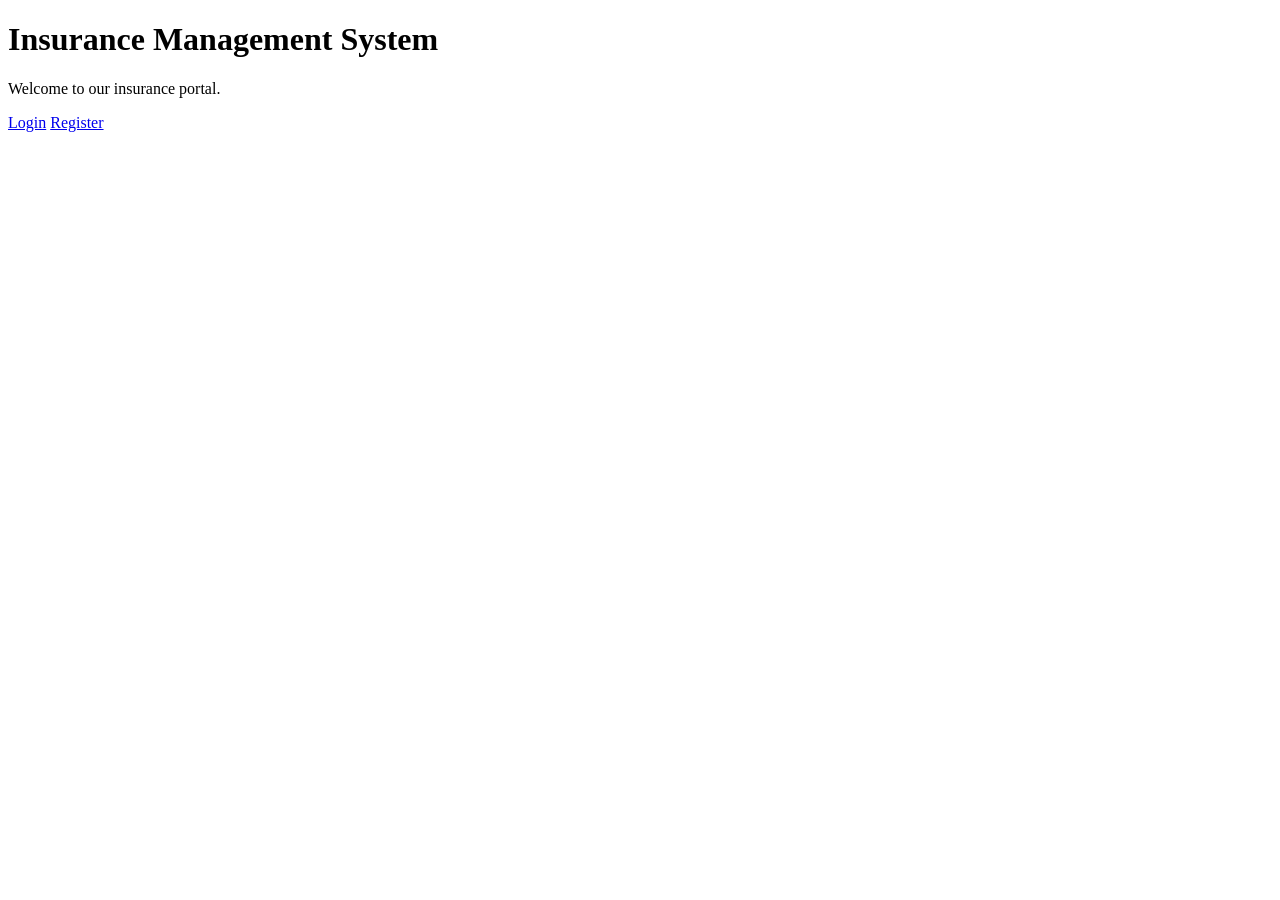
<file: src/main/resources/templates/index.html>
<!DOCTYPE html>
<html xmlns:th="http://www.thymeleaf.org">
<head>
    <title>Insurance Management</title>
    <link rel="stylesheet" th:href="@{/css/style.css}">
</head>
<body>

<div class="container">
    <h1>Insurance Management System</h1>

    <p>Welcome to our insurance portal.</p>

    <div class="buttons">
        <a href="/login">Login</a>
        <a href="/register">Register</a>
    </div>
</div>

</body>
</html>
</file>
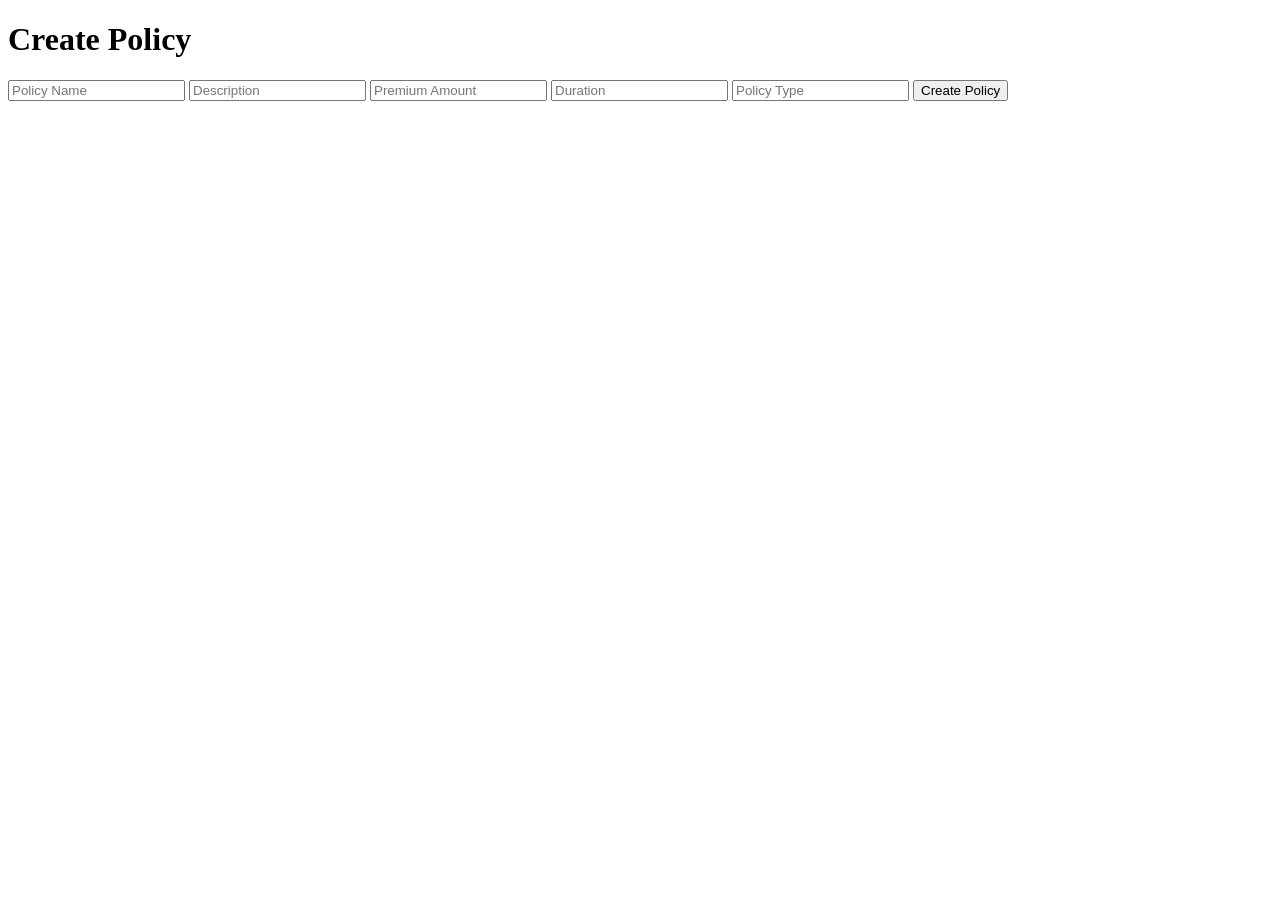
<file: src/main/resources/templates/create-policy.html>
<!DOCTYPE html>
<html xmlns:th="http://www.thymeleaf.org">
<head>
    <title>Create Policy</title>

    <link rel="stylesheet" th:href="@{/css/style.css}">
</head>
<body>

<div class="container">

    <h1>Create Policy</h1>

    <form
            method="post"
            action="/agent/create-policy"
    >

        <input
                type="text"
                name="policyName"
                placeholder="Policy Name"
                required
        >

        <input
                type="text"
                name="description"
                placeholder="Description"
                required
        >

        <input
                type="number"
                name="premiumAmount"
                placeholder="Premium Amount"
                required
        >

        <input
                type="number"
                name="duration"
                placeholder="Duration"
                required
        >

        <input
                type="text"
                name="type"
                placeholder="Policy Type"
                required
        >

        <button type="submit">
            Create Policy
        </button>

    </form>

</div>

</body>
</html>
</file>
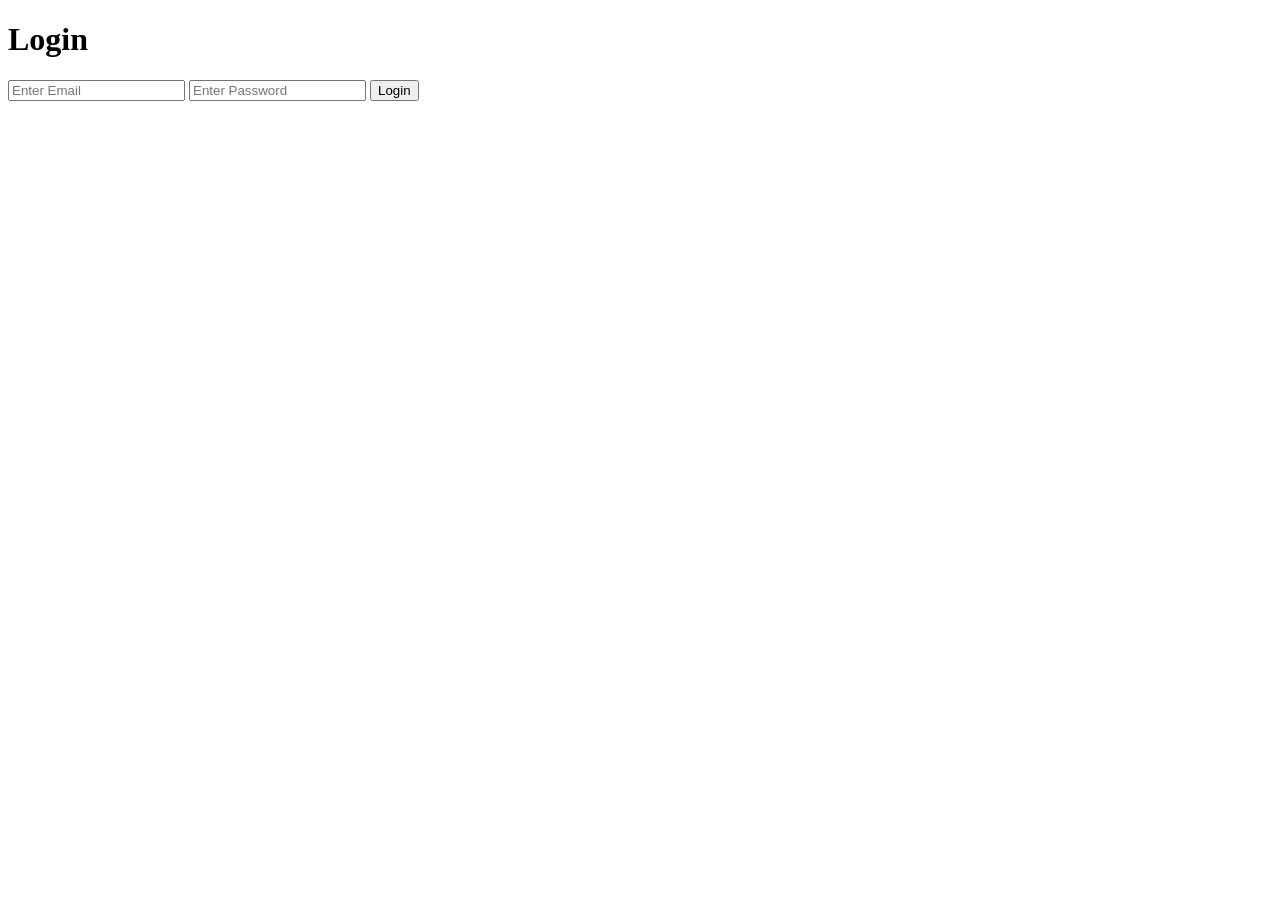
<file: src/main/resources/templates/login.html>
<!DOCTYPE html>
<html xmlns:th="http://www.thymeleaf.org">
<head>
    <title>Login</title>

    <link rel="stylesheet" th:href="@{/css/style.css}">
</head>
<body>

<div class="container">

    <h1>Login</h1>

    <form id="loginForm">

        <input
                type="email"
                id="email"
                placeholder="Enter Email"
                required
        >

        <input
                type="password"
                id="password"
                placeholder="Enter Password"
                required
        >

        <button type="submit">
            Login
        </button>

    </form>

    <p id="message"></p>

</div>

<script>

    const form = document.getElementById("loginForm");

    form.addEventListener("submit", async function(e){

        e.preventDefault();

        const email =
            document.getElementById("email").value;

        const password =
            document.getElementById("password").value;

        const response = await fetch("/login", {

            method: "POST",

            headers: {
                "Content-Type": "application/json"
            },

            body: JSON.stringify({
                email: email,
                password: password
            })
        });

        const data = await response.json();

        console.log(data);

        if(data.token){

            localStorage.setItem(
                "jwtToken",
                data.token
            );

            document.getElementById("message")
                .innerText = "Login Successful";

            window.location.href =
                "/customer/dashboard";
        }
        else{

            document.getElementById("message")
                .innerText = "Invalid Credentials";
        }
    });

</script>

</body>
</html>
</file>
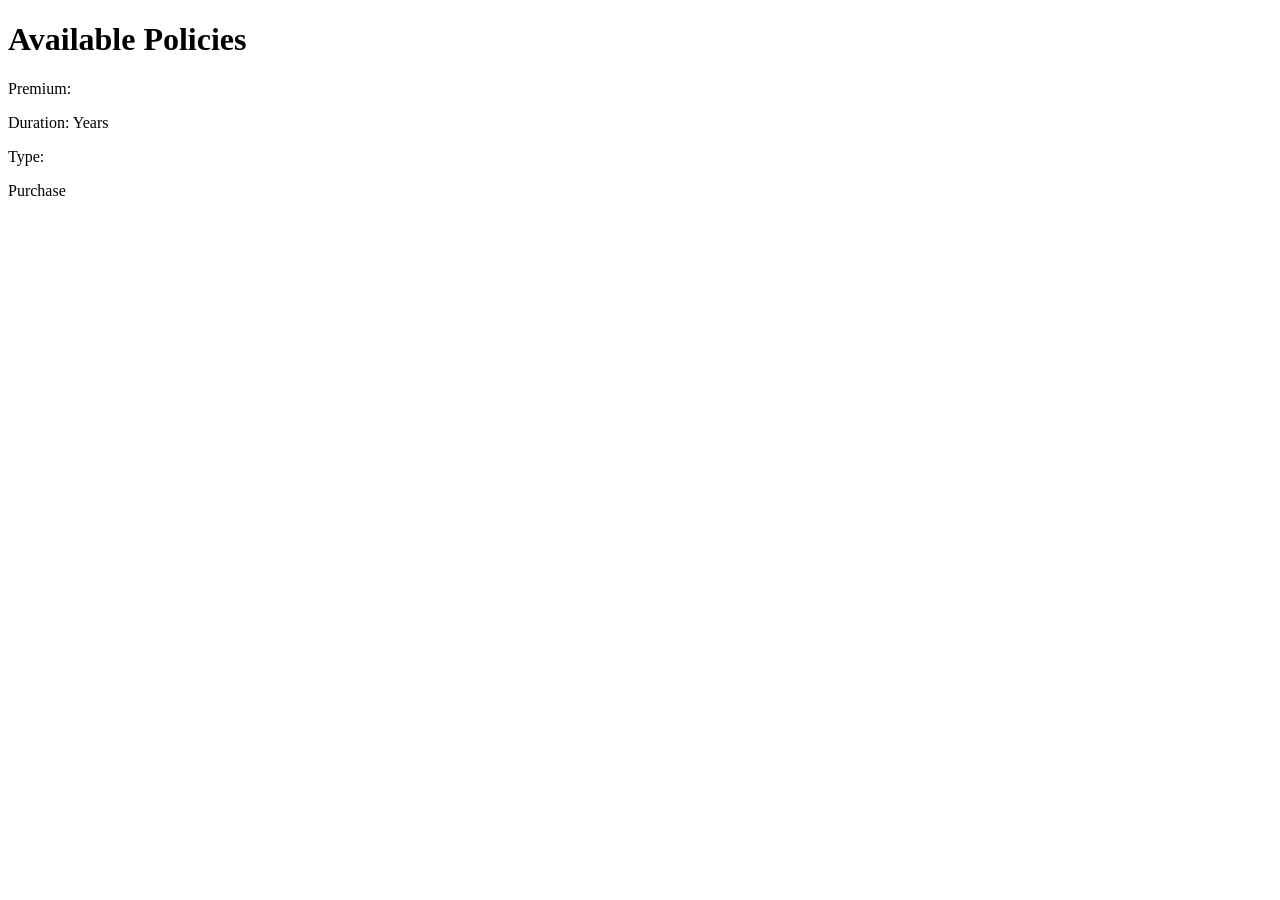
<file: src/main/resources/templates/policies.html>
<!DOCTYPE html>
<html xmlns:th="http://www.thymeleaf.org">
<head>
    <title>Policies</title>

    <link rel="stylesheet" th:href="@{/css/style.css}">
</head>
<body>

<div class="container">

    <h1>Available Policies</h1>

    <div
            th:each="policy : ${policies}"
            class="policy-card"
    >

        <h2 th:text="${policy.policyName}"></h2>

        <p th:text="${policy.description}"></p>

        <p>
            Premium:
            <span th:text="${policy.premiumAmount}"></span>
        </p>

        <p>
            Duration:
            <span th:text="${policy.duration}"></span>
            Years
        </p>

        <p>
            Type:
            <span th:text="${policy.type}"></span>
        </p>

        <a
                th:href="@{'/purchase/' + ${policy.id}}"
        >
            Purchase
        </a>

    </div>

</div>

</body>
</html>
</file>
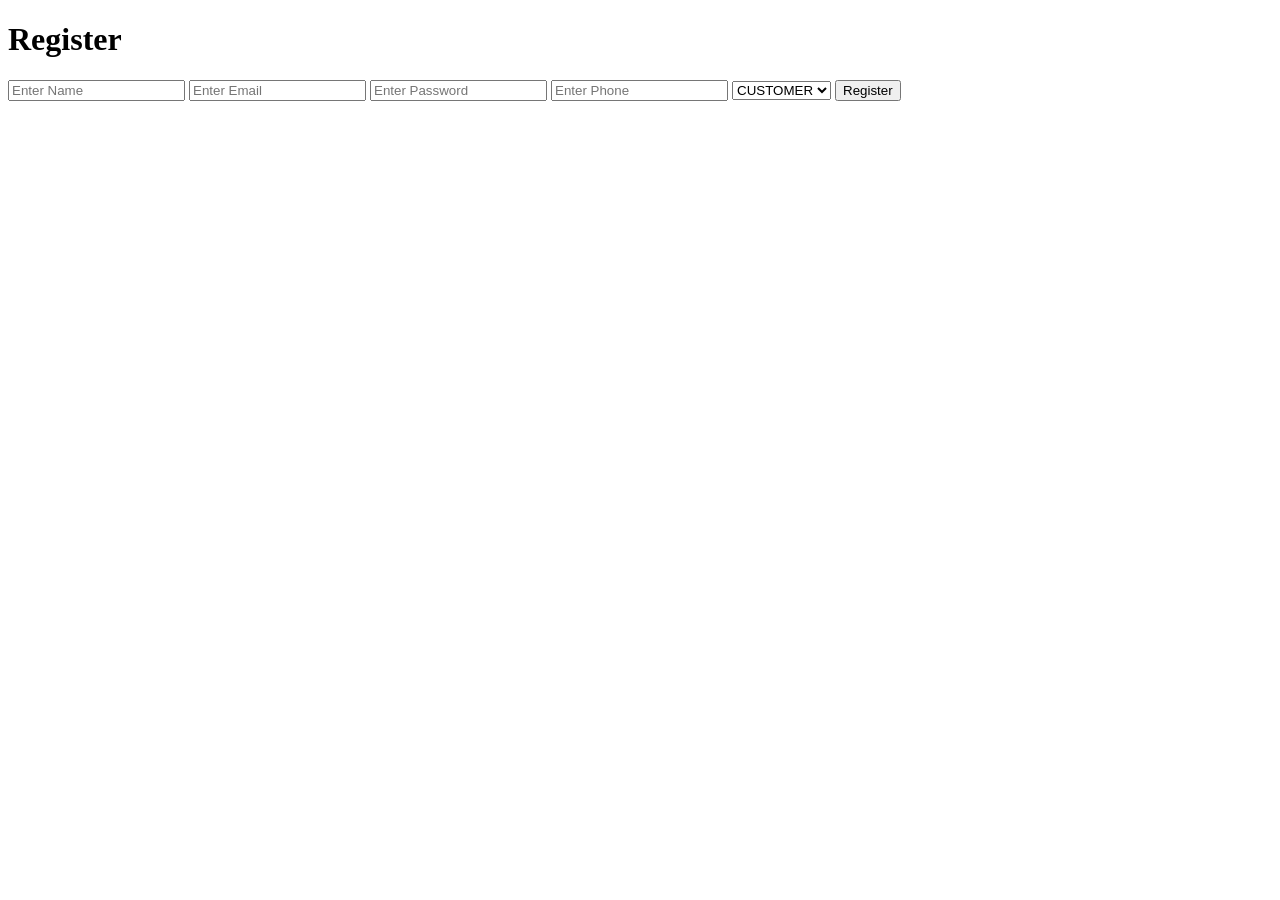
<file: src/main/resources/templates/register.html>
<!DOCTYPE html>
<html xmlns:th="http://www.thymeleaf.org">
<head>
    <title>Register</title>
    <link rel="stylesheet" th:href="@{/css/style.css}">
</head>
<body>

<div class="container">

    <h1>Register</h1>

    <form>

        <input type="text" placeholder="Enter Name">

        <input type="email" placeholder="Enter Email">

        <input type="password" placeholder="Enter Password">

        <input type="text" placeholder="Enter Phone">

        <select>
            <option>CUSTOMER</option>
            <option>AGENT</option>
        </select>

        <button type="submit">Register</button>

    </form>

</div>

</body>
</html>
</file>
